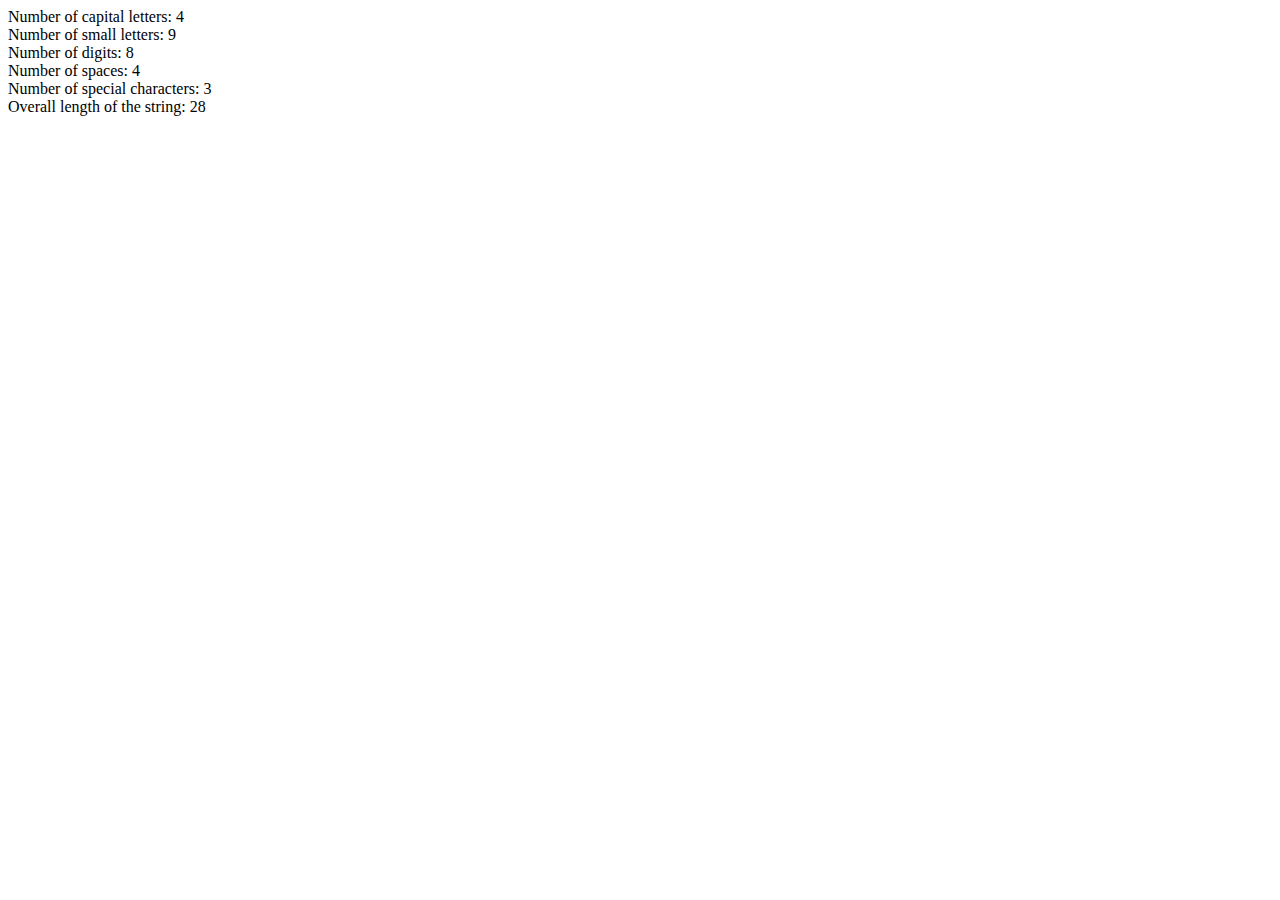
<file: src/main/resources/templates/Dashboards/demo.html>
<!DOCTYPE html>
<html lang="en">
<head>
  <meta charset="UTF-8">
  <meta http-equiv="X-UA-Compatible" content="IE=edge">
  <meta name="viewport" content="width=device-width, initial-scale=1.0">
  <title>Document</title>
</head>
<body>
  <script>
  let str = "welcome @ ASDR on 06-04-2023";

let capitalLetters = 0;
let smallLetters = 0;
let digits = 0;
let spaces = 0;
let specialChars = 0;
let length = str.length;

for (let i = 0; i < length; i++) {
  let char = str[i];
  if (char >= "A" && char <= "Z") {
    capitalLetters++;
  } else if (char >= "a" && char <= "z") {
    smallLetters++;
  } else if (char >= "0" && char <= "9") {
    digits++;
  } else if (char === " ") {
    spaces++;
  } else {
    specialChars++;
  }
}

document.write("Number of capital letters:  " + capitalLetters+"<br>");
document.write("Number of small letters:  " + smallLetters+"<br>");
document.write("Number of digits:  " + digits+"<br>");
document.write("Number of spaces:  " + spaces+"<br>");
document.write("Number of special characters:  " + specialChars+"<br>");
document.write("Overall length of the string:  " + length+"<br>");

</script>
</body>
</html>
</file>
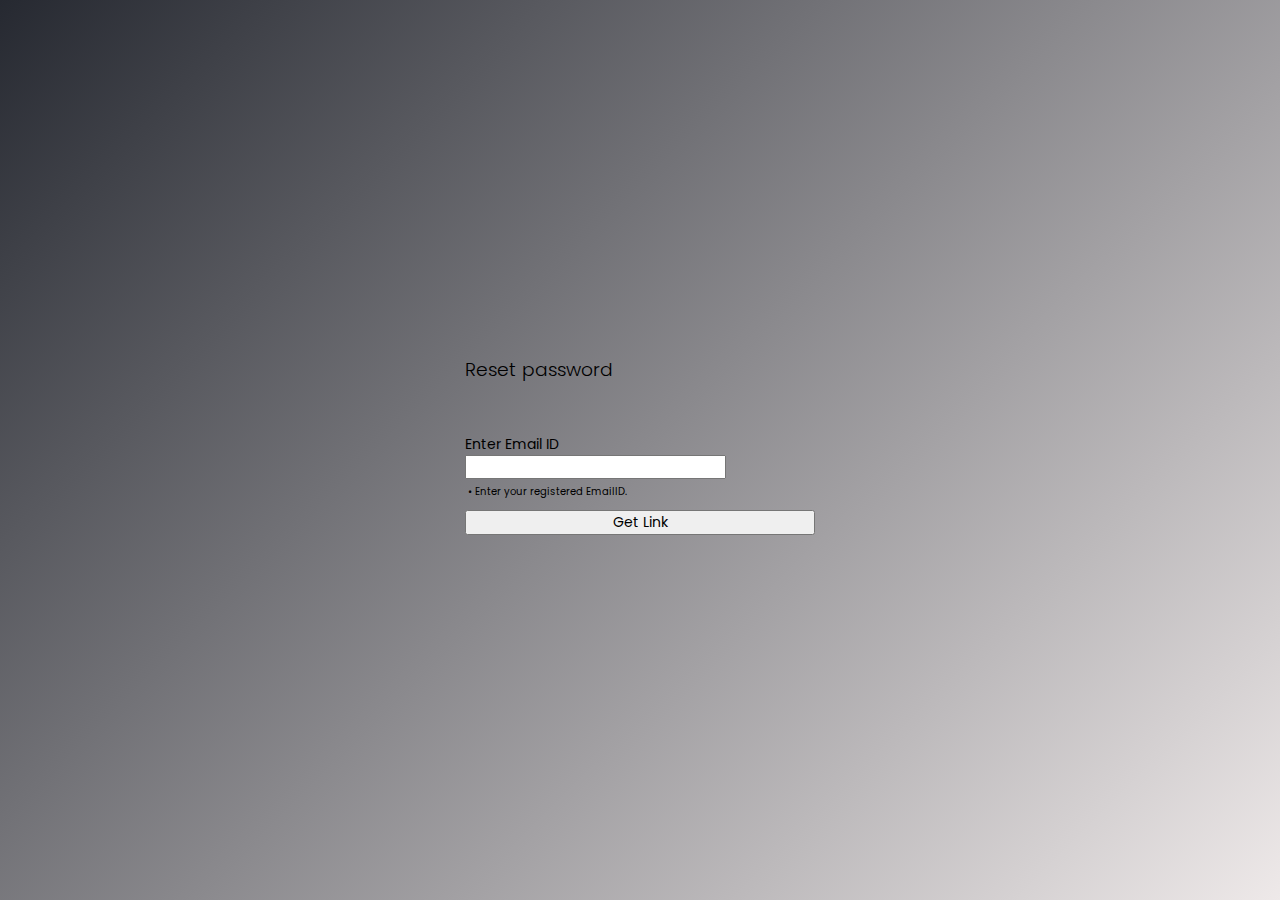
<file: src/main/resources/templates/LoginModule/forgotpswd2.html>
<! DOCTYPE html>
<html lang="en" xmlns:th="http://www.thymeleaf.org">
<head>
   <meta charset="utf-8">
	<meta name="viewport" content="width=device-width, initial-scale=1">
  <title> Reset password
 </title>
 <link href="https://cdn.jsdelivr.net/npm/bootstrap@5.3.0-alpha1/dist/css/bootstrap.min.css" rel="stylesheet" integrity="sha384-GLhlTQ8iRABdZLl6O3oVMWSktQOp6b7In1Zl3/Jr59b6EGGoI1aFkw7cmDA6j6gD" crossorigin="anonymous">
<!--<link rel="stylesheet" href="https://stackpath.bootstrapcdn.com/bootstrap/4.4.1/css/bootstrap.min.css">-->
<!--<script defer src="scriptps.js"></script>-->
<!--<script>
   function vali()
                        {
 
                                 var name=document.getElementById("p").value;
                                 //var password=document.getElementById("password").value;
 
                                 if(name.length==0)
                                         {
                                                 alert("Please Enter the Username!!!");
                                                 return false;
                                         }
                         }
                   </script>-->
                  <script type = "text/javascript">
                     function validate() {
                     
                        //if(document.myForm.p.value == "") {
                          //alert( "Text field must be filled" );
                          //document.myForm.Name.focus();  
                          //return false;
                        //}
                        if(document.myForm.p.value.length == 0) {
                          alert( "Please enter your Email id " )
                          return false;
                        }
                        if(document.myForm.p.value.length <= 5) {
                          alert( "Email id can't be less than 5 chars" )
                          return false;
                        }
                        if(document.myForm.p.value.length >= 35) {
                          alert( "Email id should be less than 30 chars" )
                          return false;
                        }
                        if(document.myForm.p.value.search(/[@]/) == -1) {
                          alert( "Email id must included @" );  
                          return false;
                        }
                        
                        //if(document.myForm.p.value.search(/[a-z]/) == -1) {
                          //alert( "Please enter atleast one Lowercase value" );
                          //document.myForm.Name.focus();  
                          //return false;
                        //}
                        //if(document.myForm.p.value.search(/[A-Z]/) == -1) {
                          //alert( "Please enter atleast one Uppercase value" );
                          //document.myForm.Name.focus();  
                          //return false;
                        //}
                        //if(document.myForm.p.value.search(/[!\@\#\$\%\^\&]/) == -1) {
                         // alert( "Please enter special character between!~@~#~$~%~^~&" );
                          //document.myForm.Name.focus();  
                          //return false;
                       // }
                  //     if(document.myForm.p.value.length <=8 ) {
                    //      alert( "Email Id must be Longer than 8 characters" );
                      //    document.myForm.Name.focus();
                        //  return false;
                       // }
                        //if(document.myForm.p.value.length >= 30 ) {
                          //alert( "Email Id must be Less than 30 characters" );
                         // document.myForm.Name.focus();
                         // return false;
                        //}
                    
                     }
                     //if(onclick==1){
                       // location.replace("http://localhost:5500/mail.html")
                     //}
               </script>
</head>

<style>
   
@import url('https://fonts.googleapis.com/css2?family=Poppins:wght@200;300;400;500;600;700&display=swap');
*{
  margin: 0;
  padding: 0;
  box-sizing: border-box;
  font-family: 'Poppins',sans-serif;
}

html{ 
   height: 100%; 
   scroll-behavior: auto;
}
body{ 
   height: 100%; 
}

.global-container {
   height: 100%;
   width: 100%;
   display: flex;
   align-items: center;
   justify-content: center;
   background: linear-gradient(135deg, #262931, #EEE9E9);
}

form {
   padding-top: 30px;
   font-size: 14px;
   margin-top: 10px;
}
.form-group{
   padding-top: 10px;
   padding-bottom: 5px;
}
.card-title { 
font-weight: 350;
 }
.btn {
   width: 100%;
   font-size: 14px;
   margin-top: 0px;
   margin-bottom: 10px;
}
.login-form { 
   width: 350px;
   margin: 100px;
   border-radius: 10px;

}
.sign-up {
   text-align: center;
   padding: 10px 0 0;
}
.alert {
   margin-bottom: -30px;
   font-size: 13px;
   margin-top: 100px;
}
</style>
<body>
<div class="abc">
  <div class="global-container">
   <div class="card login-form">
   <div class="card-body">
      <h3 class="card-title text-center"> Reset password </h3>
      <div class="card-text">
         <form id="form" name="myForm" action="" method="GET" th:action="@{/MailSentS}">
            <!--<div class="form-group">
               <label for="exampleInputEmail1"> Enter EmailID </label>
               <input type="email" class="form-control form-control-sm" id="exampleInputEmail1" aria-describedby="emailHelp" required>
            </div>-->

            <div class="form-group" >
               <label id="exampleInputPassword1">Enter Email ID </label>
               <input type="email" name="p" class="form-control form-control-sm" id="exampleInputPassword" required minlength="5" maxlength="20">
            </div>
            <p style="float:inherit;font-size:10px;padding: 0px 0 10px;">&nbsp;&#x2022; Enter your registered EmailID.</p></center>
            <center><button type="submit" onclick="return validate()"  class="btn btn-primary btn-block">Get Link </button></center>
         </form>
      </div>
   </div>
</div>
</div>
</div></body>
</html>
</file>
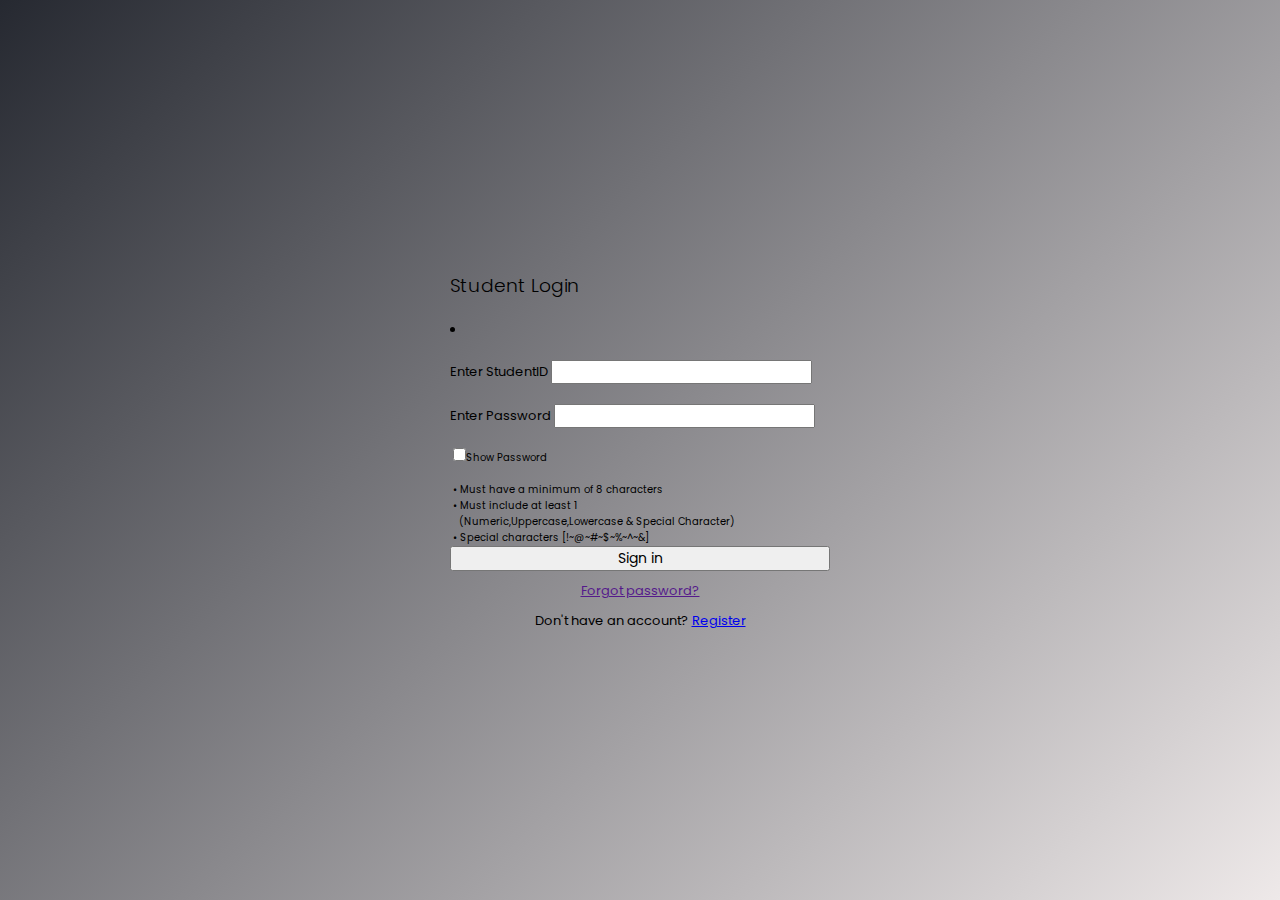
<file: src/main/resources/templates/LoginModule/Login.html>
<html lang="en"  xmlns:th="http://www.thymeleaf.org">
<head>
    <meta charset="UTF-8">
    <meta name="viewport" content="width=device-width, initial-scale=1">
    <title> Student Login
    </title>
    <link href="https://cdn.jsdelivr.net/npm/bootstrap@5.3.0-alpha1/dist/css/bootstrap.min.css" rel="stylesheet" integrity="sha384-GLhlTQ8iRABdZLl6O3oVMWSktQOp6b7In1Zl3/Jr59b6EGGoI1aFkw7cmDA6j6gD" crossorigin="anonymous">
    <script src="https://cdn.jsdelivr.net/npm/bootstrap@5.3.0-alpha3/dist/js/bootstrap.bundle.min.js" integrity="sha384-ENjdO4Dr2bkBIFxQpeoTz1HIcje39Wm4jDKdf19U8gI4ddQ3GYNS7NTKfAdVQSZe" crossorigin="anonymous"></script>
    <!--<link rel="stylesheet" href="https://stackpath.bootstrapcdn.com/bootstrap/4.4.1/css/bootstrap.min.css">-->
    <script type = "text/javascript">
   function myFunction() {

      if (document.myForm.password.type == "password") {
         document.myForm.password.type = "text";
      } else {
         document.myForm.password.type = "password";
      }
   }
   function validate() {
      if(document.myForm.password.value == "") {
        alert( "Please provide your password" );
        return false;
      }
      if(document.myForm.password.value.length <= 8) {
        alert( "Password length must be greater than 8" );
        return false;
      }
      if(document.myForm.password.value.length >= 18) {
        alert( "Password length can't be greater than 18" );
        return false;
      }
      if(document.myForm.password.value.search(/[0-9]/) == -1) {
        alert( "Password must include Numbers" );
        return false;
      }
      if(document.myForm.password.value.search(/[a-z]/) == -1) {
        alert( "Please enter atleast lowercase value" );
        return false;
      }
      if(document.myForm.password.value.search(/[A-Z]/) == -1) {
        alert( "Please enter atleast uppercase value" );
        return false;
      }
      if(document.myForm.password.value.search(/[!\@\#\$\%\^\&]/) == -1) {
        alert( "Please enter special character between!-@-#-$-%-^-&" );
        return false;
      }
   }
</script>
</head>
<style>

@import url('https://fonts.googleapis.com/css2?family=Poppins:wght@200;300;400;500;600;700&display=swap');
*{
  margin: 0;
  padding: 0;
  box-sizing: border-box;
  font-family: 'Poppins',sans-serif;
}

html{
   height: 100%;
   scroll-behavior: auto;
}
body{
   height: 100%;
}

.global-container {
   height: 100%;
   width: 100%;
   display: flex;
   align-items: center;
   justify-content: center;
   background: linear-gradient(135deg, #262931, #EEE9E9);
}
form {
   padding-top: 10px;
   padding-bottom: 0px
   font-size: 14px;
}
.form-group{
   padding-top: 10px;
   padding-bottom: 10px;
}
.card-title {
    font-weight: 380;
    padding-top: 10px;
    padding-bottom:10px;
 }
.btn {
   width: 100%;
   font-size: 14px;
   margin-top: 0px;
   margin-bottom: 10px;
}
.login-form {
   width: 380px;
   margin: 100px;
   border-radius: 10px;

}
.sign-up {
   text-align: center;
   padding: 10px 0 0;
}
.alert {
   margin-bottom: 8px;
   font-size: 13px;
   margin-top:10px;
}

</style>
<body>
<div class="abc">
    <div class="global-container">
        <div class="card login-form">
            <div class="card-body">
                <h3 class="card-title text-center"> Student Login</h3>
                <li style="" class="alert alert-danger" role="alert"
                    th:if="${!#strings.isEmpty(errorMessge)}" th:text="${errorMessge}"/>

                    <form id="form" name="myForm" th:action="@{/Login}" action="/Login" method="post">

                        <div class="form-group">
<!--                            <li class="alert alert-danger" role="alert" th:if="${!#strings.isEmpty(errorMessage)}"-->
<!--                                th:text="${errorMessage}" />-->


                            <label for="exampleInputEmail1"> Enter StudentID </label>
                            <input type="text" name="username"  class="form-control form-control-sm" id="exampleInputEmail1" aria-describedby="emailHelp" required>
                        </div>
                        <div class="form-group">
                            <label for="exampleInputPassword1">Enter Password </label>

                            <input type="password" name="password" class="form-control form-control-sm" id="exampleInputPassword1" required minlength="8">

                        </div>
                        <p style="float:inherit;font-size:10px;padding: 10px 0 0px;">&nbsp;<input type="checkbox" onclick="myFunction()">Show Password<br><br>&nbsp;&#x2022; Must have a minimum of 8 characters<br>&nbsp;&#x2022; Must include at least 1 <br>&nbsp;&nbsp;&nbsp;(Numeric,Uppercase,Lowercase & Special Character)<br>&nbsp;&#x2022; Special characters [!~@~#~$~%~^~&]</p></center>
                        <center><button type="submit" onclick="return validate()" class="btn btn-primary btn-block">Sign in </button></center>
                        <center><a href="" th:href="@{/ForgotPswd}"> Forgot password? </a></center>
                        <div class="sign-up">

                            Don't have an account? <a href="regestration.html" th:href="@{/Registration}"> Register </a>
                        </div>
                    </form>
                </div>
            </div>
        </div>
    </div>
</div>
</body>
</html>
</file>
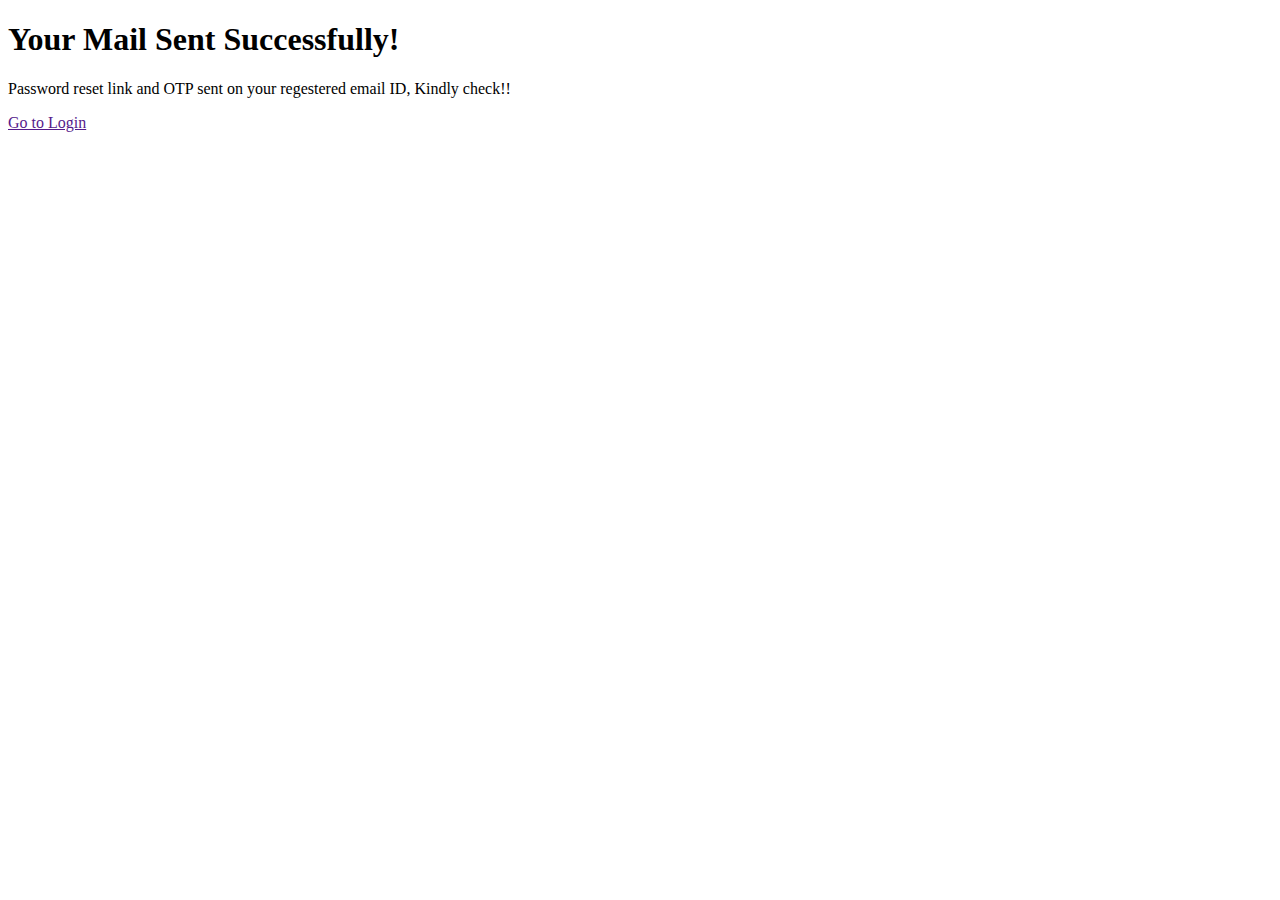
<file: src/main/resources/templates/LoginModule/mail.html>
<!DOCTYPE html>
<html xmlns:th="http://www.thymeleaf.org">
<head>
	<meta charset="utf-8">
	<meta name="viewport" content="width=device-width, initial-scale=1">
	<title></title>
	<link href="https://cdn.jsdelivr.net/npm/bootstrap@5.3.0-alpha1/dist/css/bootstrap.min.css" rel="stylesheet" integrity="sha384-GLhlTQ8iRABdZLl6O3oVMWSktQOp6b7In1Zl3/Jr59b6EGGoI1aFkw7cmDA6j6gD" crossorigin="anonymous">

	<link rel="stylesheet" href=""   th:href="@{./stylesheet.css}" >
</head>
<body>

<section class="mail-seccess section">
	<div class="container">
		<div class="row">
			<div class="col-lg-6 offset-lg-3 col-12">
				<!-- Error Inner -->
				<div class="success-inner">
					<h1><span><i class="bi bi-envelope-check"></i>Your Mail Sent Successfully!</span></h1>
					<p>Password reset link and OTP sent on your regestered email ID, Kindly check!!</p>
					<a a href="" th:href="@{/Login}" class="btn btn-primary btn-lg">Go to Login</a>
				</div>
				<!--/ End Error Inner -->
			</div>
		</div>
	</div>
</section>
</body>
</html>
</file>
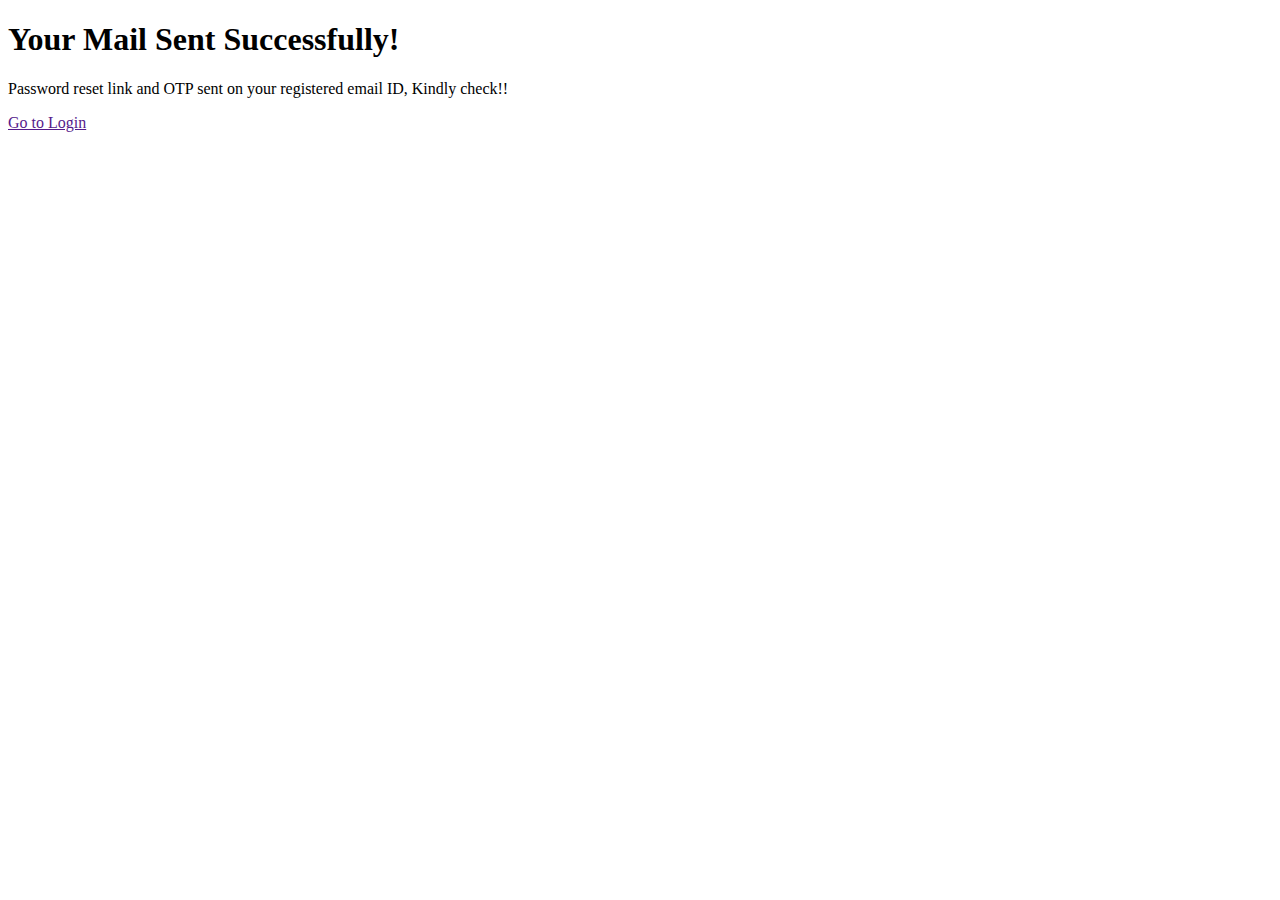
<file: src/main/resources/templates/LoginModule/mailT.html>
<!DOCTYPE html>
<html xmlns:th="http://www.thymeleaf.org">
<head>
	<meta charset="utf-8">
	<meta name="viewport" content="width=device-width, initial-scale=1">
	<title></title>
	<link href="https://cdn.jsdelivr.net/npm/bootstrap@5.3.0-alpha1/dist/css/bootstrap.min.css" rel="stylesheet" integrity="sha384-GLhlTQ8iRABdZLl6O3oVMWSktQOp6b7In1Zl3/Jr59b6EGGoI1aFkw7cmDA6j6gD" crossorigin="anonymous">

	<link rel="stylesheet" href=""   th:href="@{./stylesheet.css}" >
</head>
<body>

<section class="mail-seccess section">
	<div class="container">
		<div class="row">
			<div class="col-lg-6 offset-lg-3 col-12">
				<!-- Error Inner -->
				<div class="success-inner">
					<h1><span><i class="bi bi-envelope-check"></i>Your Mail Sent Successfully!</span></h1>
					<p>Password reset link and OTP sent on your registered email ID, Kindly check!!</p>
					<a a href="" th:href="@{/LoginT}" class="btn btn-primary btn-lg">Go to Login</a>
				</div>
				<!--/ End Error Inner -->
			</div>
		</div>
	</div>
</section>
</body>
</html>
</file>
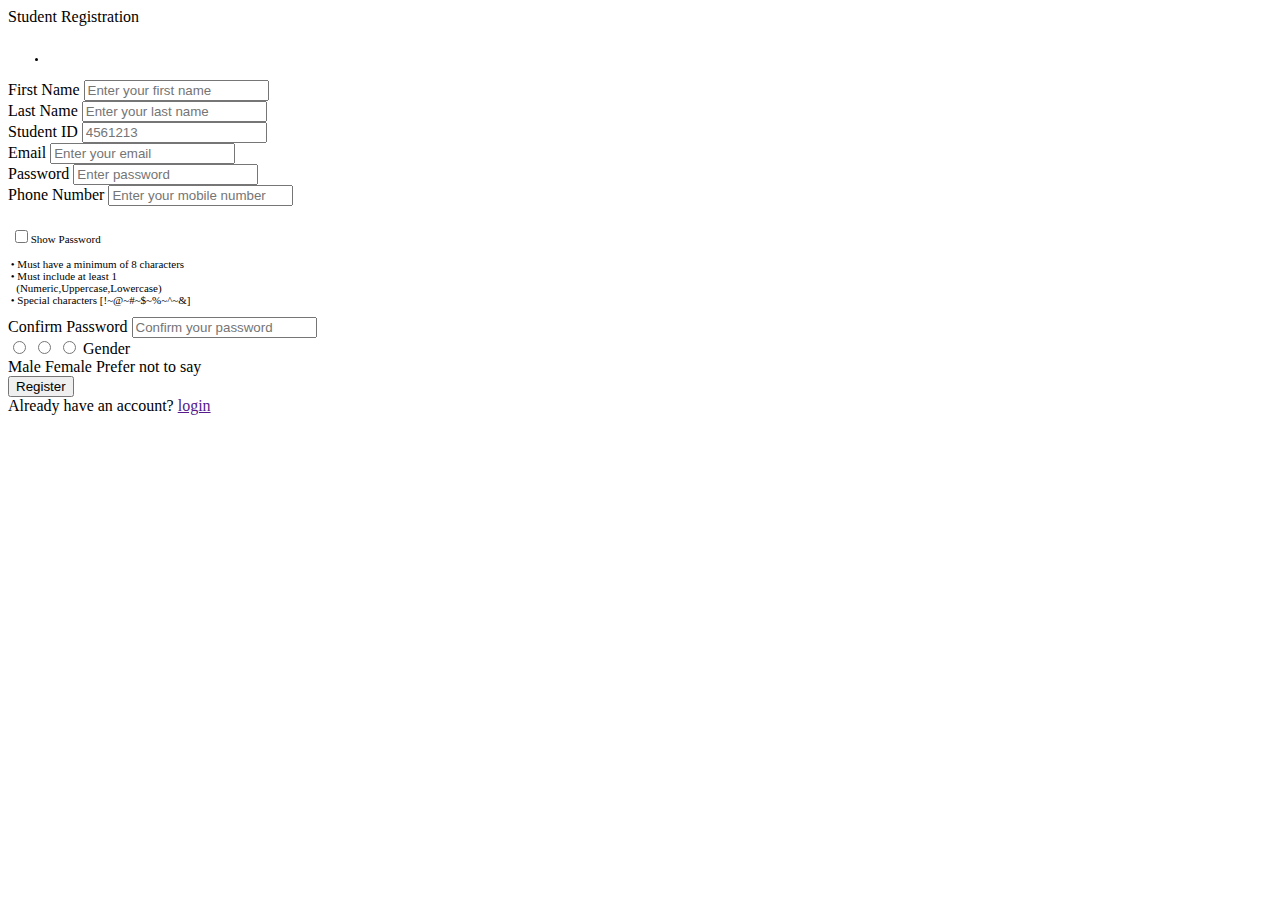
<file: src/main/resources/templates/LoginModule/regestration.html>
<!DOCTYPE html>
<html lang="en" dir="ltr"  xmlns:th="http://www.thymeleaf.org">
  <head>
    <meta charset="UTF-8">
    <title>Registration </title>
    <link rel="stylesheet" href="" th:href="@{/style.css}">
<!--    th:href="@{./style.css}"-->
    <script type = "text/javascript">
      function myFunction() {
      if (document.myForm.rp.type == "password") {
          document.myForm.rp.type = "text";
        } else {
          document.myForm.rp.type = "password";
        }
    }
    function validate() {
      if(document.myForm.rp.value.length <= 8) {
        alert( "Password length must be greater than 8");
        return false;
      }
      if(document.myForm.rp.value.length >= 18) {
        alert( "Password length must be less than 18 "); 
        return false;
      }
      if(document.myForm.rp.value.search(/[0-9]/) == -1) {
        alert( "Password must include at least on Number");
        return false;
      }
      if(document.myForm.rp.value.search(/[a-z]/) == -1) {
        alert( "Please enter the least lowercase value");
        return false;
      }
      if(document.myForm.rp.value.search(/[A-Z]/) == -1) {
        alert( "Please enter the least uppercase value");
        return false;
      }
      if(document.myForm.rp.value.search(/[!\@\#\$\%\^\&]/) == -1) {
        alert( "Please enter special character between!-@-#-$-%-^-&");
        return false;
      }
      if(document.myForm.rp.value != document.myForm.pr.value) {
        alert( "Password does no match!");
        return false;
      }
   }
</script>
   </head>
  <!-- <style>
    .btn {
   width: 100%;
   font-size: 14px;
   margin-top: 20px;
   margin-bottom: 10px;
}
   </style>-->
<body>
  <div class="container">
    <div style="padding: 0px 0 10px;" class="title">Student Registration</div>
    <div class="content">
      <ul>
        <li style="font-size:11px;padding: 0px 0 0px;" class="alert alert-danger" role="alert"
            th:each="error : ${#fields.errors('registerst.*')}" th:text="${error}"/>
      </ul>

      <form th:action="@{/saveMsg}" id="form" name="myForm" method="POST" action="#" th:object="${registerst}" >
        <div class="user-details">
          <div class="input-box">
            <span class="details">First Name</span>
            <input type="text"  th:field="*{fname}"  placeholder="Enter your first name" >
          </div>
          <div class="input-box">
            <span class="details">Last Name</span>
            <input type="text"  th:field="*{lname}"  placeholder="Enter your last name" >
          </div>
          <div class="input-box">
            <span class="details">Student ID</span>
            <input type="text" th:field="*{id}"  placeholder="4561213" >
          </div>
          <div class="input-box">
            <span class="details">Email</span>
            <input type="text" th:field="*{email}"  placeholder="Enter your email" >
          </div>
          <div class="input-box">
            <span class="details">Password</span>
            <input type="password" name="rp" placeholder="Enter password" >
          </div>
          <div class="input-box">
            <span class="details">Phone Number</span>
            <input type="number" th:field="*{mob}" name="mob" placeholder="Enter your mobile number" >
          </div>
          <p style="float:inherit;font-size:11px;padding: 10px 0 0px;">&nbsp;<input type="checkbox" onclick="myFunction()">Show Password<br><br>&nbsp;&#x2022; Must have a minimum of 8 characters<br>&nbsp;&#x2022; Must include at least 1 <br>&nbsp;&nbsp;&nbsp;(Numeric,Uppercase,Lowercase)<br>&nbsp;&#x2022; Special characters [!~@~#~$~%~^~&]</p></center>
          <!--<p style="float:inherit;font-size:11px;padding: 10px 0 0px;">&nbsp;<input type="checkbox" onclick="myFunction()">Show Password<br><br>&nbsp;&#x2022; Must have a minimum of 8 characters<br>&nbsp;&#x2022; Must include at least 1 numeric<br>&nbsp;&#x2022; Must include at least 1 uppercase<br>&nbsp;&#x2022; Must include at least 1 lowercase <br>&nbsp;&#x2022; Special characters [!~@~#~$~%~^~&]</p></center>-->
          <div class="input-box">
            <span class="details">Confirm Password</span>
            <input type="password" name="pr" placeholder="Confirm your password" required>
          </div>
        </div>
        <div class="gender-details">
          <input type="radio" th:field="*{gender}"  value="Male" id="dot-1">
          <input type="radio" th:field="*{gender}"  value="Female" id="dot-2">
          <input type="radio" th:field="*{gender}"  value="Prefer not to say" id="dot-3">
          <span class="gender-title">Gender</span>
          <div class="category">
            <label for="dot-1">
            <span class="dot one"></span>
            <span class="gender">Male</span>
          </label>
          <label for="dot-2">
            <span class="dot two"></span>
            <span class="gender">Female</span>
          </label>
          <label for="dot-3">
            <span class="dot three"></span>
            <span class="gender">Prefer not to say</span>
            </label>
          </div>
        </div>
        <!--<center><button type="submit" onclick="return validate()" class="btn btn-primary btn-block">Submit </button></center>-->
        <div class="button">
          <input type="submit" onclick="return validate()" value="Register">
        </div>
        <div class="sign-up">
           Already have an account? <a href="" th:href="@{/Login}"> login </a>
        </div>
      </form>
    </div>
  </div>

</body>
</html>
</file>
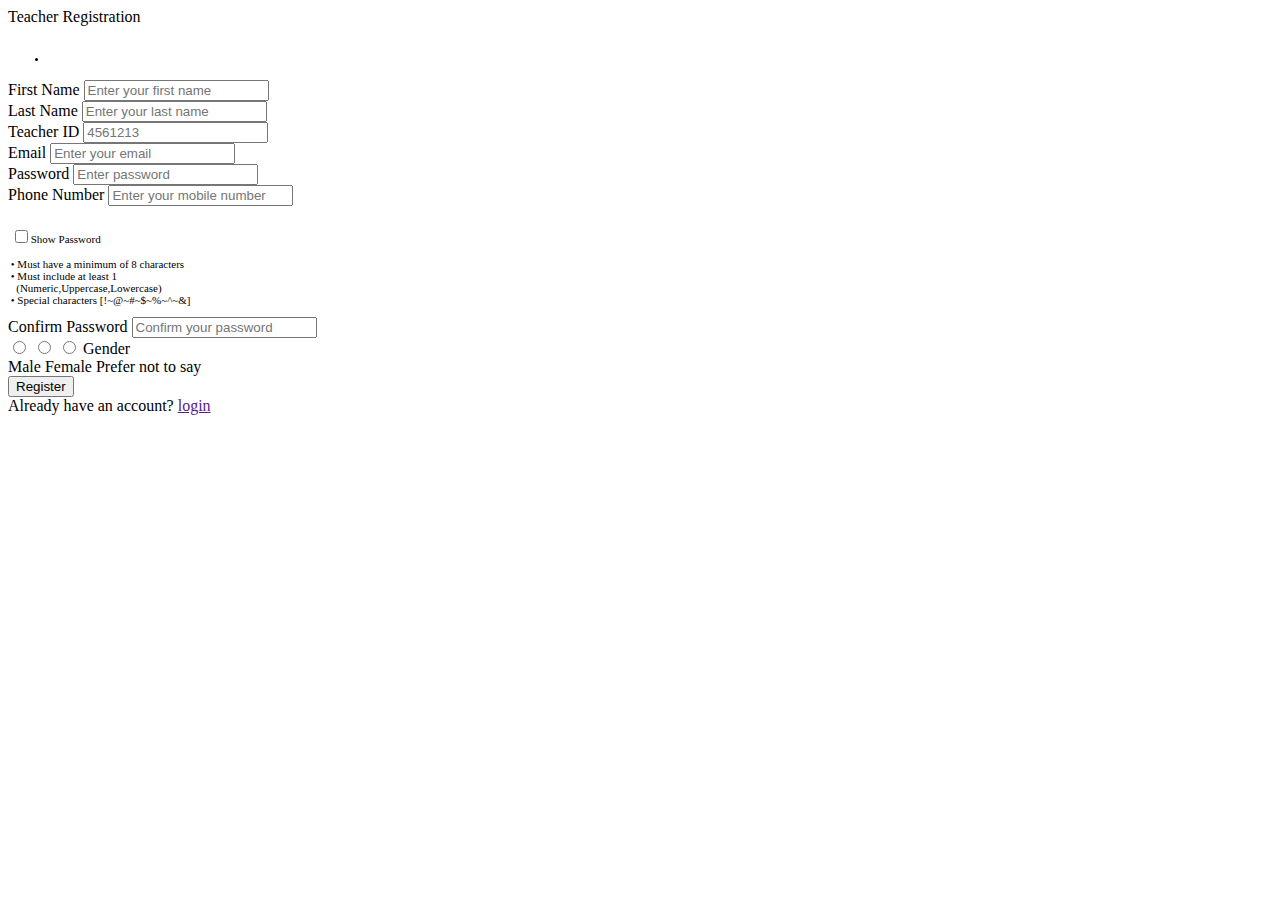
<file: src/main/resources/templates/LoginModule/regestrationT.html>
<!DOCTYPE html>
<html lang="en" dir="ltr" xmlns:th="http://www.thymeleaf.org">
  <head>
    <meta charset="UTF-8">
    <title>Registration </title>
    <link rel="stylesheet" href="" th:href="@{./style.css}" >
    <script type = "text/javascript">
       function myFunction() {
      if (document.myForm.rp.type == "password") {
          document.myForm.rp.type = "text";
        } else {
          document.myForm.rp.type = "password";
        }
    }
    function validate() {
      if(document.myForm.rp.value.length <= 8) {
        alert( "Password length must be greater than 8");
        return false;
      }
      if(document.myForm.rp.value.length >= 18) {
        alert( "Password length must be less than 18 "); 
        return false;
      }
      if(document.myForm.rp.value.search(/[0-9]/) == -1) {
        alert( "Password must include at least on Number");
        return false;
      }
      if(document.myForm.rp.value.search(/[a-z]/) == -1) {
        alert( "Please enter atleast lowercase value");
        return false;
      }
      if(document.myForm.rp.value.search(/[A-Z]/) == -1) {
        alert( "Please enter atleast uppercase value");
        return false;
      }
      if(document.myForm.rp.value.search(/[!\@\#\$\%\^\&]/) == -1) {
        alert( "Please enter special character between!-@-#-$-%-^-&");
        return false;
      }
      if(document.myForm.rp.value != document.myForm.rpT.value) {
        alert( "Password does no match!");
        return false;
      }
   }
</script>
   </head>
  <!-- <style>
    .btn {
   width: 100%;
   font-size: 14px;
   margin-top: 20px;
   margin-bottom: 10px;
}
   </style>-->
<body>
  <div class="container">
    <div  style="padding: 0px 0 10px;" class="title">Teacher Registration</div>
    <div class="content">
      <ul>
        <li style="font-size:11px;padding: 0px 0 0px;" class="alert alert-danger" role="alert"
            th:each="error : ${#fields.errors('registerte.*')}" th:text="${error}"/>
      </ul>

      <form th:action="@{/saveMsgT}"  id="form" name="myForm" method="POST" action="#" th:object="${registerte}">
        <div class="user-details">
          <div class="input-box">
            <span class="details">First Name</span>
            <input type="text" th:field="*{fnameT}"  placeholder="Enter your first name" >
          </div>
          <div class="input-box">
            <span class="details">Last Name</span>
            <input type="text" th:field="*{lnameT}"  placeholder="Enter your last name" >
          </div>
          <div class="input-box">
            <span class="details">Teacher ID</span>
            <input type="text" th:field="*{idT}"  placeholder="4561213" >
          </div>
          <div class="input-box">
            <span class="details">Email</span>
            <input type="text" th:field="*{emailT}" placeholder="Enter your email" >
          </div>
          <div class="input-box">
            <span class="details">Password</span>
            <input type="password" name="rp" placeholder="Enter password" required>
          </div>
          <div class="input-box">
            <span class="details">Phone Number</span>
            <input type="number" th:field="*{mobT}"  placeholder="Enter your mobile number" >
          </div>
          <p style="float:inherit;font-size:11px;padding: 10px 0 0px;">&nbsp;<input type="checkbox" onclick="myFunction()">Show Password<br><br>&nbsp;&#x2022; Must have a minimum of 8 characters<br>&nbsp;&#x2022; Must include at least 1 <br>&nbsp;&nbsp;&nbsp;(Numeric,Uppercase,Lowercase)<br>&nbsp;&#x2022; Special characters [!~@~#~$~%~^~&]</p></center>
          <!--<p style="float:inherit;font-size:11px;padding: 10px 0 0px;">&nbsp;<input type="checkbox" onclick="myFunction()">Show Password<br><br>&nbsp;&#x2022; Must have a minimum of 8 characters<br>&nbsp;&#x2022; Must include at least 1 numeric<br>&nbsp;&#x2022; Must include at least 1 uppercase<br>&nbsp;&#x2022; Must include at least 1 lowercase <br>&nbsp;&#x2022; Special characters [!~@~#~$~%~^~&]</p></center>-->
          <div class="input-box">
            <span class="details">Confirm Password</span>
            <input type="password" name="rpT" placeholder="Confirm your password" required>
          </div>
        </div>
        <div class="gender-details">
          <input type="radio" th:field="*{genderT}"  value="Male" id="dot-1">
          <input type="radio" th:field="*{genderT}"  value="Female" id="dot-2">
          <input type="radio" th:field="*{genderT}"  value="Prefer not to say" id="dot-3">
          <span class="gender-title">Gender</span>
          <div class="category">
            <label for="dot-1">
            <span class="dot one"></span>
            <span class="gender">Male</span>
          </label>
          <label for="dot-2">
            <span class="dot two"></span>
            <span class="gender">Female</span>
          </label>
          <label for="dot-3">
            <span class="dot three"></span>
            <span class="gender">Prefer not to say</span>
            </label>
          </div>
        </div>
        <!--<center><button type="submit" onclick="return validate()" class="btn btn-primary btn-block">Submit </button></center>-->
        <div class="button">
          <input type="submit" onclick="return validate()" value="Register">
        </div>
        <div class="sign-up">
           Already have an account? <a href="" th:href="@{/LoginT}"> login </a>
        </div>
      </form>
    </div>
  </div>

</body>
</html>
</file>
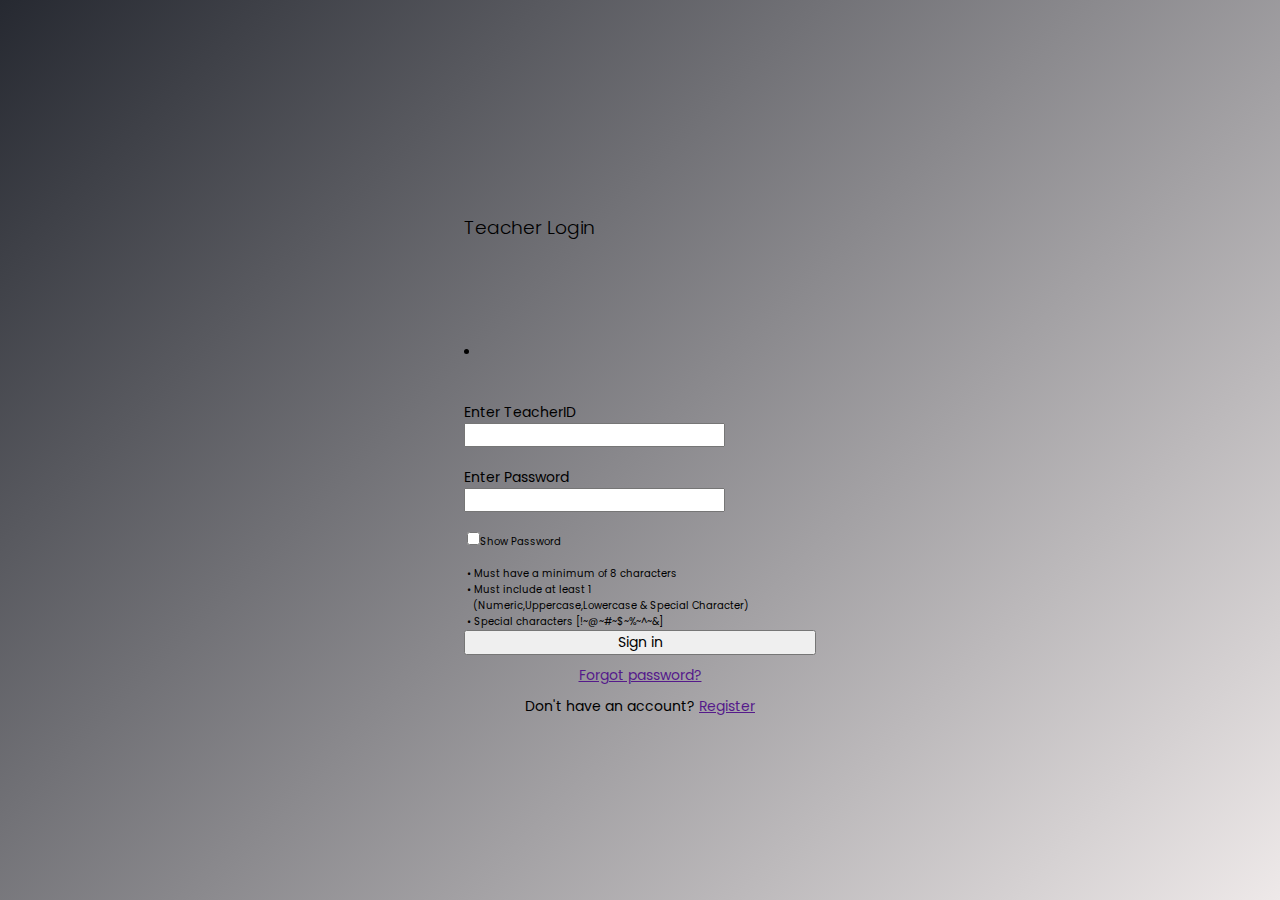
<file: src/main/resources/templates/LoginModule/Tlogin.html>
<! DOCTYPE html>
<html lang="en"  xmlns:th="http://www.thymeleaf.org">
<head>
  <meta charset="UTF-8">
  <title> Teacher Login
 </title>
 <link href="https://cdn.jsdelivr.net/npm/bootstrap@5.3.0-alpha1/dist/css/bootstrap.min.css" rel="stylesheet" integrity="sha384-GLhlTQ8iRABdZLl6O3oVMWSktQOp6b7In1Zl3/Jr59b6EGGoI1aFkw7cmDA6j6gD" crossorigin="anonymous">
<!--<link rel="stylesheet" href="https://stackpath.bootstrapcdn.com/bootstrap/4.4.1/css/bootstrap.min.css">-->
<script type = "text/javascript">
   function myFunction() {
  
  if (document.myForm.password.type == "password") {
     document.myForm.password.type = "text";
  } else {
     document.myForm.password.type = "password";
  }
}
   function validate() {
      if(document.myForm.password.value == "") {
        alert( "Please provide your password" ); 
        return false;
      } 
      if(document.myForm.password.value.length <= 8) {
        alert( "Password length must be greater than 8" );
        return false;
      }
      if(document.myForm.password.value.length >= 18) {
        alert( "Password length can't be greater than 18" );
        return false;
      }
      if(document.myForm.password.value.search(/[0-9]/) == -10) {
        alert( "Password must include Numbers" );
        return false;
      }
      if(document.myForm.password.value.search(/[a-z]/) == -1) {
        alert( "Please enter atleast lowercase value" );
        return false;
      }
      if(document.myForm.password.value.search(/[A-Z]/) == -1) {
        alert( "Please enter atleast uppercase value" );
        return false;
      }
      if(document.myForm.password.value.search(/[!\@\#\$\%\^\&]/) == -1) {
        alert( "Please enter special character between!-@-#-$-%-^-&" );
        return false;
      }
   }
</script>
</head>
<style>
   
   @import url('https://fonts.googleapis.com/css2?family=Poppins:wght@200;300;400;500;600;700&display=swap');
   *{
     margin: 0;
     padding: 0;
     box-sizing: border-box;
     font-family: 'Poppins',sans-serif;
   }
   
   html{ 
      height: 100%; 
      scroll-behavior: auto;
   }
   body{ 
      height: 100%; 
   }
   
   .global-container {
      height: 100%;
      width: 100%;
      display: flex;
      align-items: center;
      justify-content: center;
      background: linear-gradient(135deg, #262931, #EEE9E9);
   }
   form {
      padding-top: 30px;
      font-size: 14px;
   }
   .form-group{
      padding-top: 10px;
      padding-bottom: 10px;
   }
   .card-title { 
   font-weight: 350;
    }
   .btn {
      width: 100%;
      font-size: 14px;
      margin-top: 0px;
      margin-bottom: 10px;
   }
   .login-form { 
      width: 350px;
      margin: 100px;
      border-radius: 10px;
   
   }
   .sign-up {
      text-align: center;
      padding: 10px 0 0;
   }
   .alert {
      margin-bottom: -30px;
      font-size: 13px;
      margin-top: 100px;
   }
   </style>
<body>
<div class="abc">
  <div class="global-container">
   <div class="card" style="width: 22rem;">
   <div class="card-body">
      <h3 class="card-title text-center"> Teacher Login </h3>
       <li style="" class="alert alert-danger" role="alert"
           th:if="${!#strings.isEmpty(errorMessage)}" th:text="${errorMessage}"/>
      <div class="card-text">
          <form id="form" name="myForm" th:action="@{/LoginT}" action="/LoginT" method="POST">
            <div class="form-group">
               <label for="exampleInputEmail1"> Enter TeacherID </label>
               <input type="text" name="username" class="form-control form-control-sm" id="exampleInputEmail1" aria-describedby="emailHelp" required maxlength="10" minlength="2">
            </div>
            <div class="form-group">
               <label for="exampleInputPassword1">Enter Password </label>
               
               <input type="password" name="password" class="form-control form-control-sm" id="exampleInputPassword1" required maxlength="" minlength="8">
            </div>
            <p style="float:inherit;font-size:10px;padding: 10px 0 0px;">&nbsp;<input type="checkbox" onclick="myFunction()">Show Password<br><br>&nbsp;&#x2022; Must have a minimum of 8 characters<br>&nbsp;&#x2022; Must include at least 1 <br>&nbsp;&nbsp;&nbsp;(Numeric,Uppercase,Lowercase & Special Character)<br>&nbsp;&#x2022; Special characters [!~@~#~$~%~^~&]</p></center>            <center><button type="submit" onclick="return validate()" class="btn btn-primary btn-block">Sign in </button></center>
             <center><a href="" th:href="@{/ForgotPswd}"> Forgot password? </a></center>
            <div class="sign-up">
               
               Don't have an account? <a href="" th:href="@{/RegistrationT}"> Register </a>
            </div>
         </form>
      </div>
   </div>
</div>
</div>
</div>
</body>
</html>
</file>
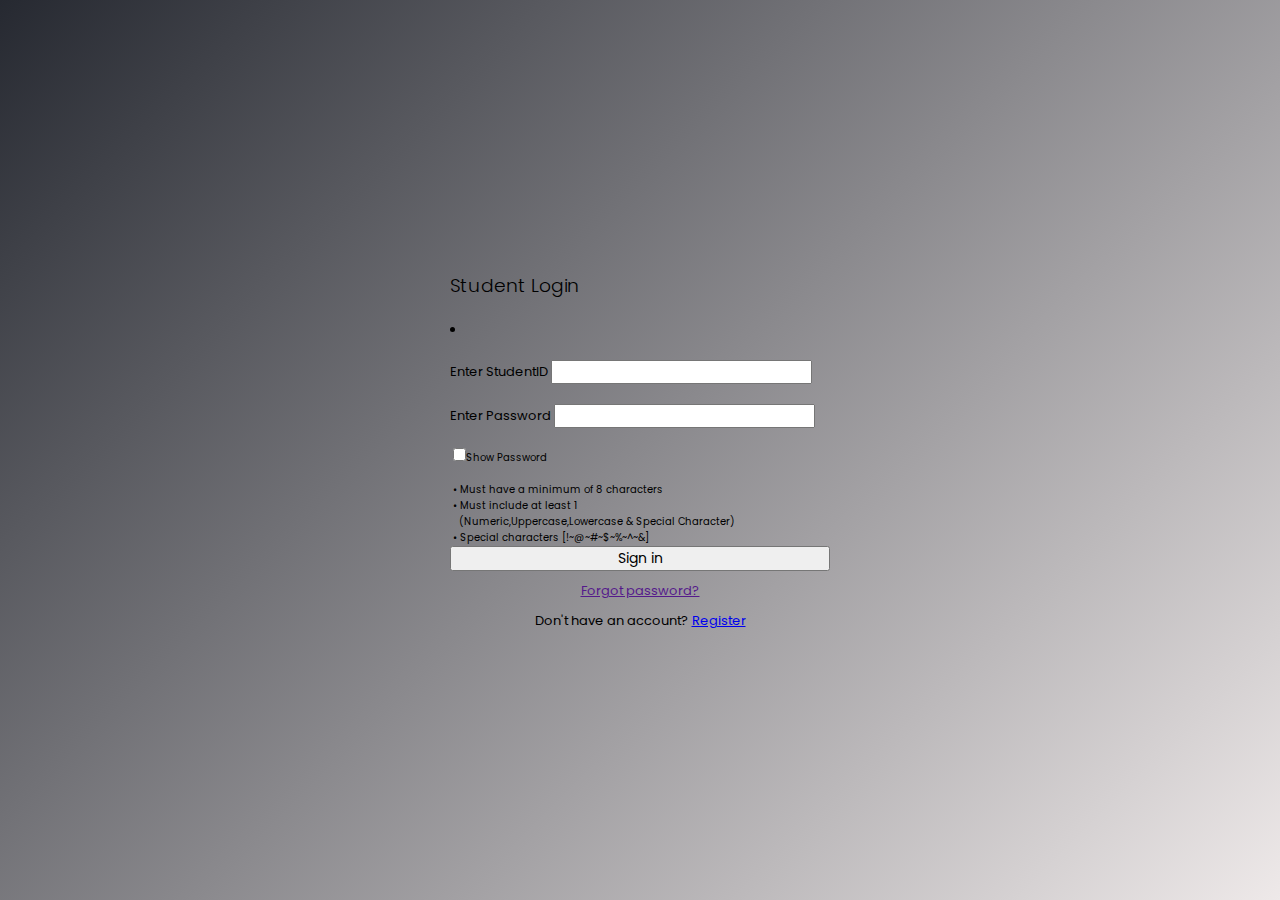
<file: bin/src/main/resources/templates/LoginModule/Login.html>
<! DOCTYPE html>
<html lang="en"  xmlns:th="http://www.thymeleaf.org">
<head>
    <meta charset="UTF-8">
    <meta name="viewport" content="width=device-width, initial-scale=1">
    <title> Student Login
    </title>
    <link href="https://cdn.jsdelivr.net/npm/bootstrap@5.3.0-alpha1/dist/css/bootstrap.min.css" rel="stylesheet" integrity="sha384-GLhlTQ8iRABdZLl6O3oVMWSktQOp6b7In1Zl3/Jr59b6EGGoI1aFkw7cmDA6j6gD" crossorigin="anonymous">
    <!--<link rel="stylesheet" href="https://stackpath.bootstrapcdn.com/bootstrap/4.4.1/css/bootstrap.min.css">-->
    <script type = "text/javascript">
   function myFunction() {

      if (document.myForm.password.type == "password") {
         document.myForm.password.type = "text";
      } else {
         document.myForm.password.type = "password";
      }
   }
   function validate() {
      if(document.myForm.password.value == "") {
        alert( "Please provide your password" );
        return false;
      }
      if(document.myForm.password.value.length <= 8) {
        alert( "Password length must be greater than 8" );
        return false;
      }
      if(document.myForm.password.value.length >= 18) {
        alert( "Password length can't be greater than 18" );
        return false;
      }
      if(document.myForm.password.value.search(/[0-9]/) == -1) {
        alert( "Password must include Numbers" );
        return false;
      }
      if(document.myForm.password.value.search(/[a-z]/) == -1) {
        alert( "Please enter atleast lowercase value" );
        return false;
      }
      if(document.myForm.password.value.search(/[A-Z]/) == -1) {
        alert( "Please enter atleast uppercase value" );
        return false;
      }
      if(document.myForm.password.value.search(/[!\@\#\$\%\^\&]/) == -1) {
        alert( "Please enter special character between!-@-#-$-%-^-&" );
        return false;
      }
   }
</script>
</head>
<style>

@import url('https://fonts.googleapis.com/css2?family=Poppins:wght@200;300;400;500;600;700&display=swap');
*{
  margin: 0;
  padding: 0;
  box-sizing: border-box;
  font-family: 'Poppins',sans-serif;
}

html{
   height: 100%;
   scroll-behavior: auto;
}
body{
   height: 100%;
}

.global-container {
   height: 100%;
   width: 100%;
   display: flex;
   align-items: center;
   justify-content: center;
   background: linear-gradient(135deg, #262931, #EEE9E9);
}
form {
   padding-top: 10px;
   padding-bottom: 0px
   font-size: 14px;
}
.form-group{
   padding-top: 10px;
   padding-bottom: 10px;
}
.card-title {
    font-weight: 380;
    padding-top: 10px;
    padding-bottom:10px;
 }
.btn {
   width: 100%;
   font-size: 14px;
   margin-top: 0px;
   margin-bottom: 10px;
}
.login-form {
   width: 380px;
   margin: 100px;
   border-radius: 10px;

}
.sign-up {
   text-align: center;
   padding: 10px 0 0;
}
.alert {
   margin-bottom: 8px;
   font-size: 13px;
   margin-top:10px;
}

</style>
<body>
<div class="abc">
    <div class="global-container">
        <div class="card login-form">
            <div class="card-body">
                <h3 class="card-title text-center"> Student Login</h3>
                <li style="" class="alert alert-danger" role="alert"
                    th:if="${!#strings.isEmpty(errorMessge)}" th:text="${errorMessge}"/>
                <div class="card-text">
                    <form id="form" name="myForm" th:action="@{/Login}" action="/Login" method="post">
                        <div class="form-group">
<!--                            <li class="alert alert-danger" role="alert" th:if="${!#strings.isEmpty(errorMessage)}"-->
<!--                                th:text="${errorMessage}" />-->

                            <label for="exampleInputEmail1"> Enter StudentID </label>
                            <input type="text" name="username"  class="form-control form-control-sm" id="exampleInputEmail1" aria-describedby="emailHelp" required>
                        </div>
                        <div class="form-group">
                            <label for="exampleInputPassword1">Enter Password </label>

                            <input type="password" name="password" class="form-control form-control-sm" id="exampleInputPassword1" required minlength="8">

                        </div>
                        <p style="float:inherit;font-size:10px;padding: 10px 0 0px;">&nbsp;<input type="checkbox" onclick="myFunction()">Show Password<br><br>&nbsp;&#x2022; Must have a minimum of 8 characters<br>&nbsp;&#x2022; Must include at least 1 <br>&nbsp;&nbsp;&nbsp;(Numeric,Uppercase,Lowercase & Special Character)<br>&nbsp;&#x2022; Special characters [!~@~#~$~%~^~&]</p></center>
                        <center><button type="submit" onclick="return validate()" class="btn btn-primary btn-block">Sign in </button></center>
                        <center><a href="" th:href="@{/ForgotPswd}"> Forgot password? </a></center>
                        <div class="sign-up">

                            Don't have an account? <a href="regestration.html" th:href="@{/Registration}"> Register </a>
                        </div>
                    </form>
                </div>
            </div>
        </div>
    </div>
</div>
</body>
</html>
</file>
